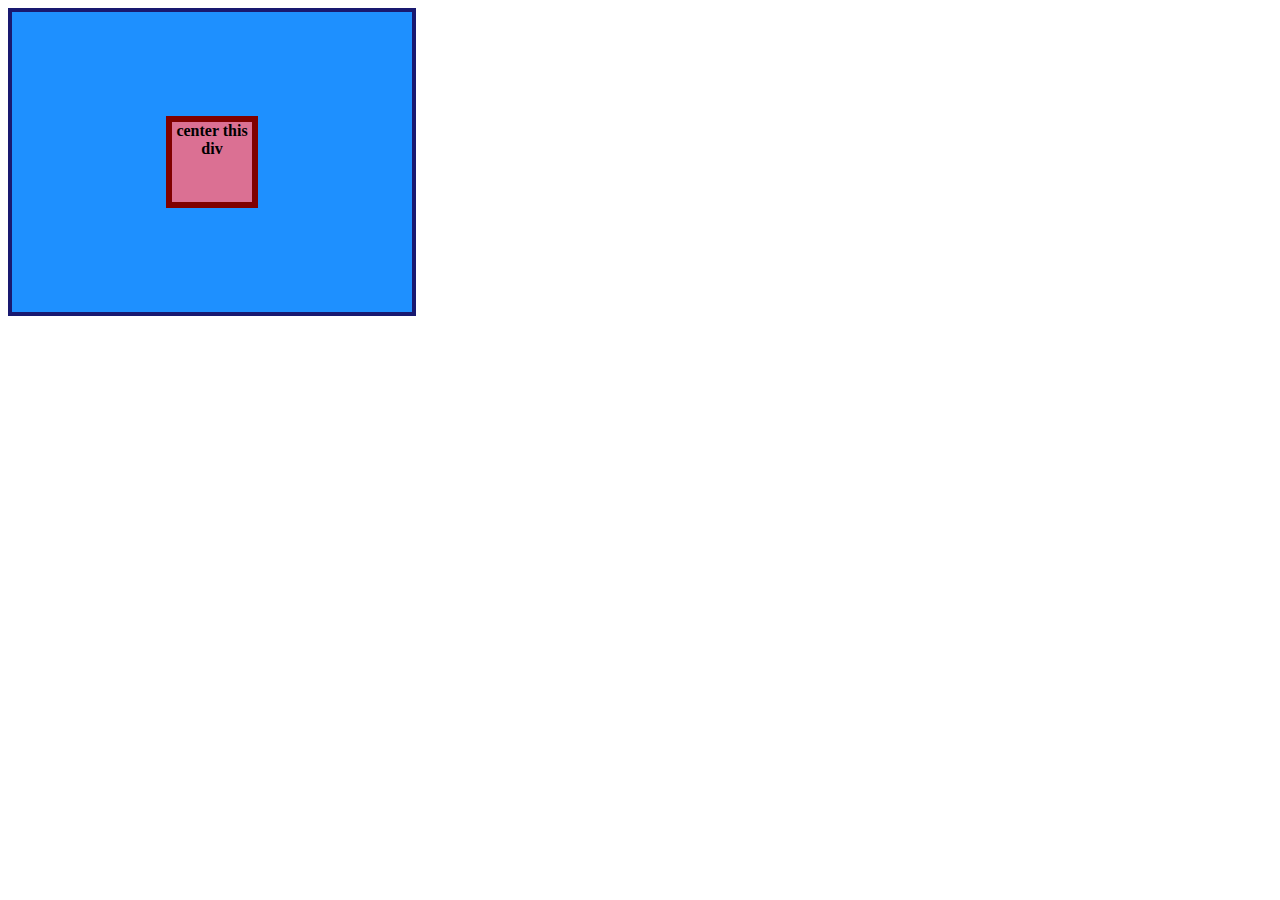
<file: 01-flex-center/index.html>
<!DOCTYPE html>
<html lang="en">

<head>
    <meta charset="UTF-8">
    <meta http-equiv="X-UA-Compatible" content="IE=edge">
    <meta name="viewport" content="width=device-width, initial-scale=1.0">
    <title>CENTER THIS DIV</title>
    <link rel="stylesheet" href="style.css">
</head>

<body>
    <div class="container">
        <div class="box">center this div</div>
    </div>
</body>

</html>
</file>
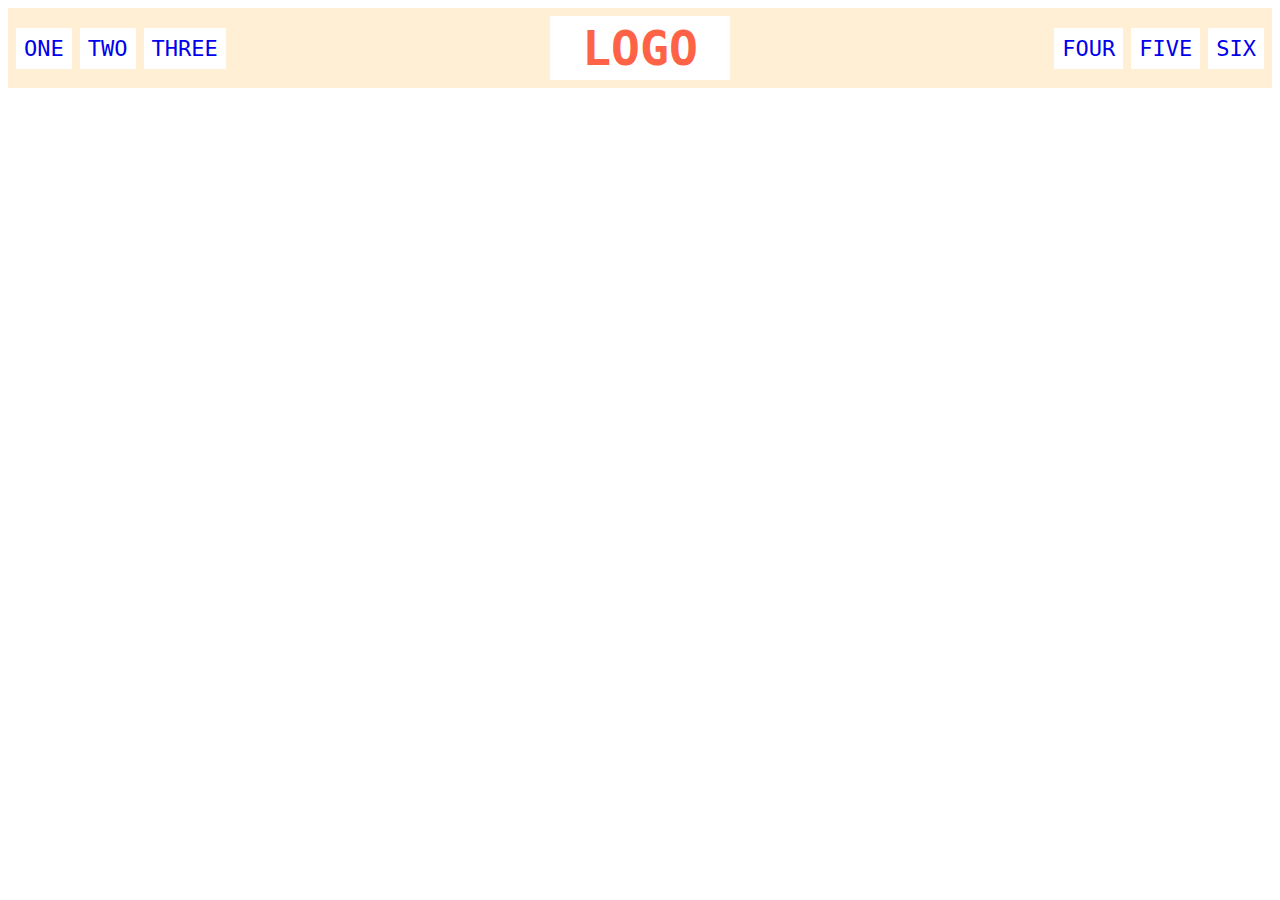
<file: 02-flex-header/index.html>
<!DOCTYPE html>
<html lang="en">

<head>
    <meta charset="UTF-8">
    <meta http-equiv="X-UA-Compatible" content="IE=edge">
    <meta name="viewport" content="width=device-width, initial-scale=1.0">
    <title>Flex Header</title>
    <link rel="stylesheet" href="style.css">
</head>

<body>
    <div class="header">
        <div class="left-links">
            <ul>
                <li><a href="#">ONE</a></li>
                <li><a href="#">TWO</a></li>
                <li><a href="#">THREE</a></li>
            </ul>
        </div>
        <div class="logo">LOGO</div>
        <div class="right-links">
            <ul>
                <li><a href="#">FOUR</a></li>
                <li><a href="#">FIVE</a></li>
                <li><a href="#">SIX</a></li>
            </ul>
        </div>
    </div>
</body>

</html>
</file>
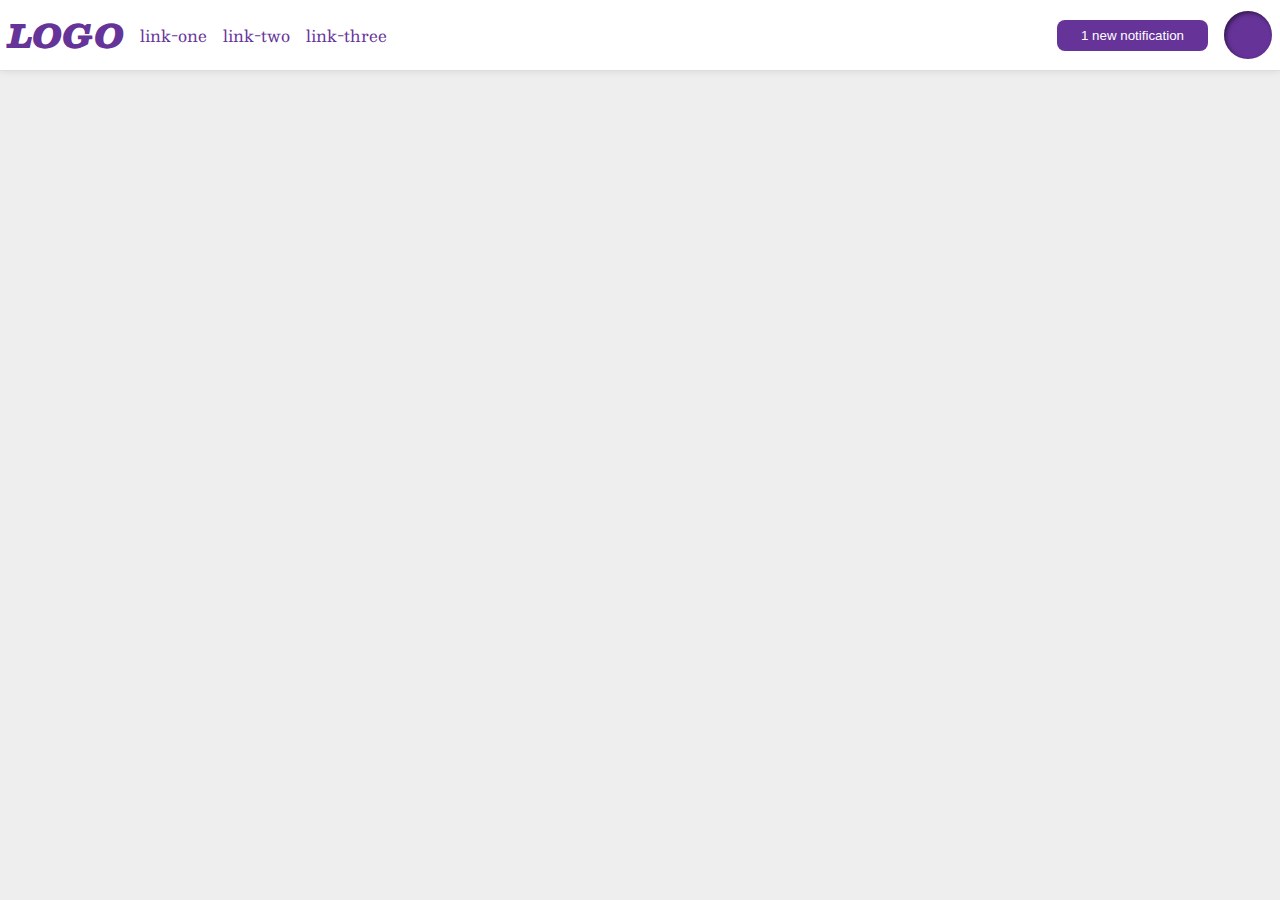
<file: 03-flex-header-2/index.html>
<!DOCTYPE html>
<html lang="en">

<head>
    <meta charset="UTF-8">
    <meta http-equiv="X-UA-Compatible" content="IE=edge">
    <meta name="viewport" content="width=device-width, initial-scale=1.0">
    <title>Flex Header 2</title>
    <link rel="stylesheet" href="style.css">
</head>

<body>
    <div class="header">
        <div class="left">
            <div class="logo">
                LOGO
            </div>
            <ul class="links">
                <li><a href="google.com">link-one</a></li>
                <li><a href="google.com">link-two</a></li>
                <li><a href="google.com">link-three</a></li>
            </ul>
        </div>
        <div class="right">
            <button class="notifications">
                1 new notification
            </button>
            <div class="profile-image"></div>
        </div>
    </div>
</body>

</html>
</file>
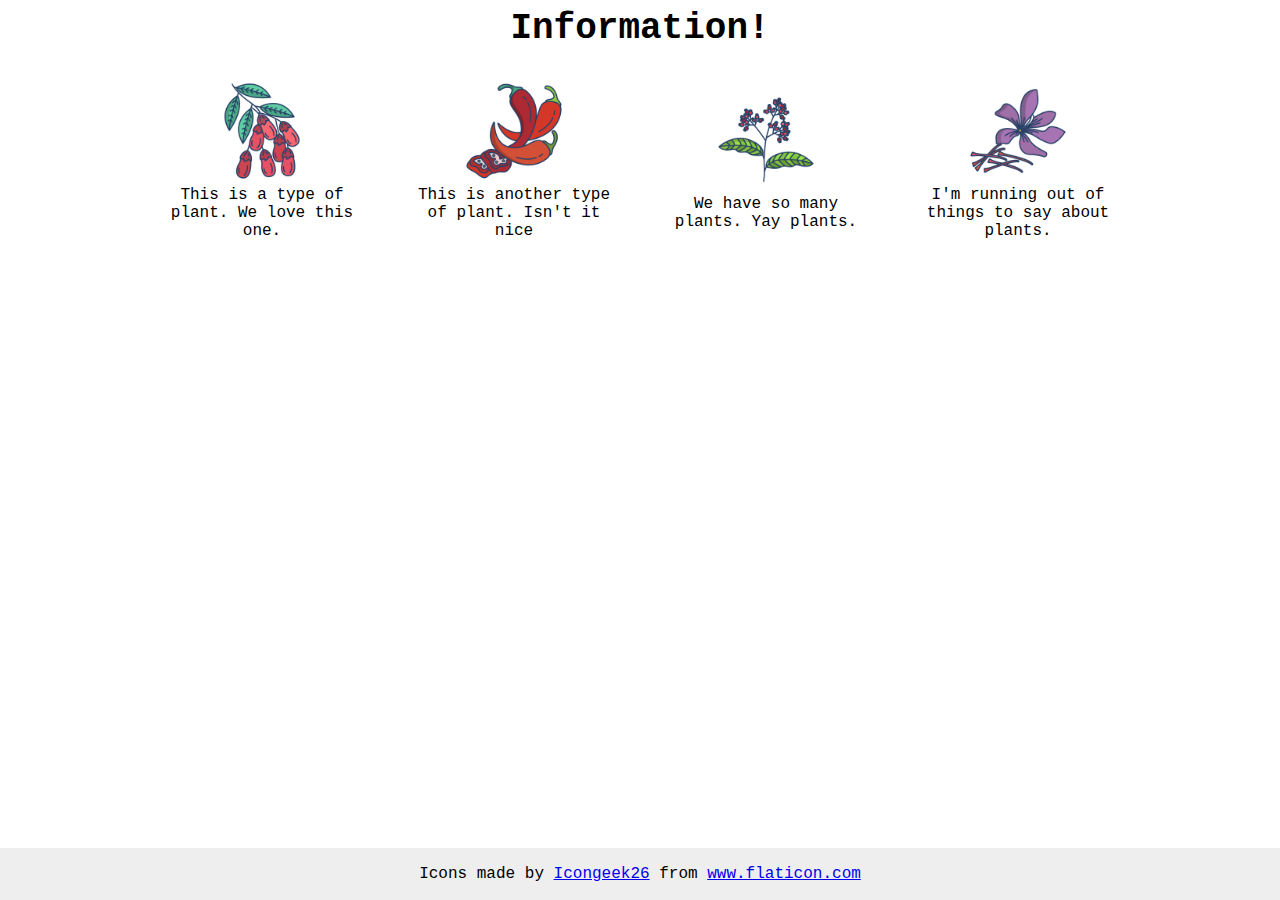
<file: 04-flex-information/index.html>
<!DOCTYPE html>
<html lang="en">

<head>
    <meta charset="UTF-8">
    <meta http-equiv="X-UA-Compatible" content="IE=edge">
    <meta name="viewport" content="width=device-width, initial-scale=1.0">
    <title>Information</title>
    <link rel="stylesheet" href="style.css">
</head>

<body>
    <div class="title">Information!</div>
    <div class="plants">
        <div class="plant">
            <img src="./images/barberry.png" alt="barberry">
            <div class="text">This is a type of plant. We love this one.</div>
        </div>
        <div class="plant">
            <img src="./images/chilli.png" alt="chili">
            <div class="text">This is another type of plant. Isn't it nice</div>
        </div>
        <div class="plant">
            <img src="./images/pepper.png" alt="pepper">
            <div class="text">We have so many plants. Yay plants.</div>
        </div>
        <div class="plant">
            <img src="./images/saffron.png" alt="saffron">
            <div class="text">I'm running out of things to say about plants.</div>
        </div>
    </div>

    <!-- disregard this section, it's here to give attribution to the creator of these icons -->
    <div class="footer">
        <div>Icons made by <a href="https://www.flaticon.com/authors/icongeek26" title="Icongeek26">Icongeek26</a> from
            <a href="https://www.flaticon.com/" title="Flaticon">www.flaticon.com</a>
        </div>
    </div>
</body>

</html>
</file>
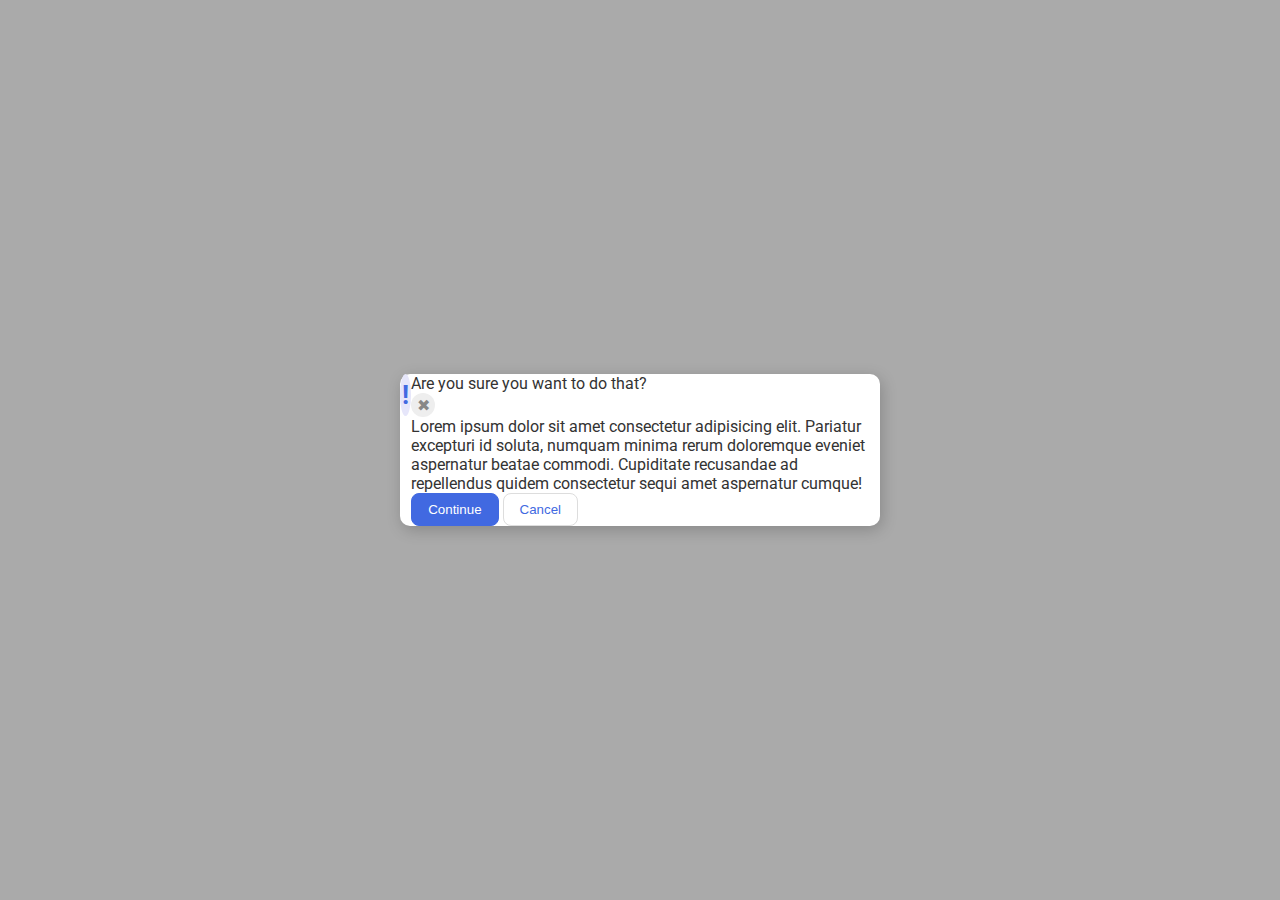
<file: 05-flex-modal/index.html>
<!DOCTYPE html>
<html lang="en">

<head>
    <meta charset="UTF-8">
    <meta http-equiv="X-UA-Compatible" content="IE=edge">
    <meta name="viewport" content="width=device-width, initial-scale=1.0">
    <link rel="stylesheet" href="style.css">
    <title>Modal</title>
</head>

<body>
    <div class="modal">
        <div class="icon">!</div>
        <div class="right">
            <div class="top-of-right">
                <div class="header">Are you sure you want to do that?</div>
                <div class="close-button">✖</div>
            </div>
            <div class="text">Lorem ipsum dolor sit amet consectetur adipisicing elit. Pariatur excepturi id soluta, numquam minima rerum doloremque eveniet aspernatur beatae commodi. Cupiditate recusandae ad repellendus quidem consectetur sequi amet aspernatur cumque!</div>
            <div class="bottom-of-right">
                <button class="continue">Continue</button>
                <button class="cancel">Cancel</button>
            </div>
        </div>
    </div>
</body>

</html>
</file>
<file: 01-flex-center/style.css>
.container {
    background: dodgerblue;
    border: 4px solid midnightblue;
    width: 400px;
    height: 300px;
    display: flex;
    align-items: center;
    justify-content: center;
  }
  
  .box {
    background: palevioletred;
    font-weight: bold;
    text-align: center;
    border: 6px solid maroon;
    width: 80px;
    height: 80px;
  }
</file>
<file: 02-flex-header/style.css>
.header  {
    font-family: monospace;
    background: papayawhip;
    padding: 8px;
    display: flex;
    align-items: center;
    justify-content: space-between;
  }
  
  .logo {
    font-size: 48px;
    font-weight: 900;
    color: tomato;
    background: white;
    padding: 4px 32px;
  }
  
  ul {
    /* this removes the dots on the list items*/
    list-style-type: none;
    display: flex;
    margin: 0;
    padding: 0;
    gap: 8px;
  }
  
  a {
    font-size: 22px;
    background: white;
    padding: 8px;
    /* this removes the line under the links */
    text-decoration: none;
  }
</file>
<file: 03-flex-header-2/style.css>
/* this is some magical font-importing.  
you'll learn about it later. */
@import url('https://fonts.googleapis.com/css2?family=Besley:ital,wght@0,400;1,900&display=swap');

body {
  margin: 0;
  background: #eee;
  font-family: Besley, serif;
}

.header {
  background: white;
  border-bottom: 1px solid #ddd;
  box-shadow: 0 0 8px rgba(0,0,0,.1);
  display: flex;
  justify-content: space-between;
  align-items: center;
  padding: 8px;
}

.profile-image {
  background: rebeccapurple;
  box-shadow: inset 2px 2px 4px rgba(0,0,0,.5);
  border-radius: 50%;
  width: 48px;
  height:  48px;
}

.logo {
  color: rebeccapurple;
  font-size: 32px;
  font-weight: 900;
  font-style: italic;
}

button {
  border: none;
  border-radius: 8px;
  background: rebeccapurple;
  color: white;
  padding: 8px 24px;
}

a {
  /* this removes the line under our links */
  text-decoration: none;
  color: rebeccapurple;
}

ul {
  list-style-type: none;
  display: flex;
  margin: 0;
  padding: 0;
  gap: 16px;
}

.right, .left{
    display: flex;
    align-items: center;
    gap: 16px;
}
</file>
<file: 04-flex-information/style.css>
body {
    font-family: 'Courier New', Courier, monospace;
    text-align: center;
}

img {
    width: 100px;
    height: 100px;
}

.title {
    font-size: 36px;
    font-weight: 900;
    margin-bottom: 32px;
}

.plants {
    display: flex;
    align-items: center;
    justify-content: center;
    gap: 52px;
}

.plant {
    max-width: 200px;
}


/* do not edit this footer */

.footer {
    position: fixed;
    bottom: 0;
    left: 0;
    right: 0;
    height: 52px;
    display: flex;
    align-items: center;
    ;
    justify-content: center;
    background: #eee;
}
</file>
<file: 05-flex-modal/style.css>
@import url('https://fonts.googleapis.com/css2?family=Roboto:wght@400;700&display=swap');
html,
body {
    height: 100%;
}

body {
    font-family: Roboto, sans-serif;
    margin: 0;
    background: #aaa;
    color: #333;
    /* I'll give you this one for free lol */
    display: flex;
    align-items: center;
    justify-content: center;
}

.modal {
    background: white;
    width: 480px;
    border-radius: 10px;
    box-shadow: 2px 4px 16px rgba(0, 0, 0, .2);
    display: flex;
}

.icon {
    color: royalblue;
    font-size: 26px;
    font-weight: 700;
    background: lavender;
    width: 42px;
    height: 42px;
    border-radius: 50%;
    display: flex;
    align-items: center;
    justify-content: center;
}

.close-button {
    background: #eee;
    border-radius: 50%;
    color: #888;
    font-weight: 400;
    font-size: 16px;
    height: 24px;
    width: 24px;
    display: flex;
    align-items: center;
    justify-content: center;
}

button {
    padding: 8px 16px;
    border-radius: 8px;
}

button.continue {
    background: royalblue;
    border: 1px solid royalblue;
    color: white;
}

button.cancel {
    background: white;
    border: 1px solid #ddd;
    color: royalblue;
}
</file>
